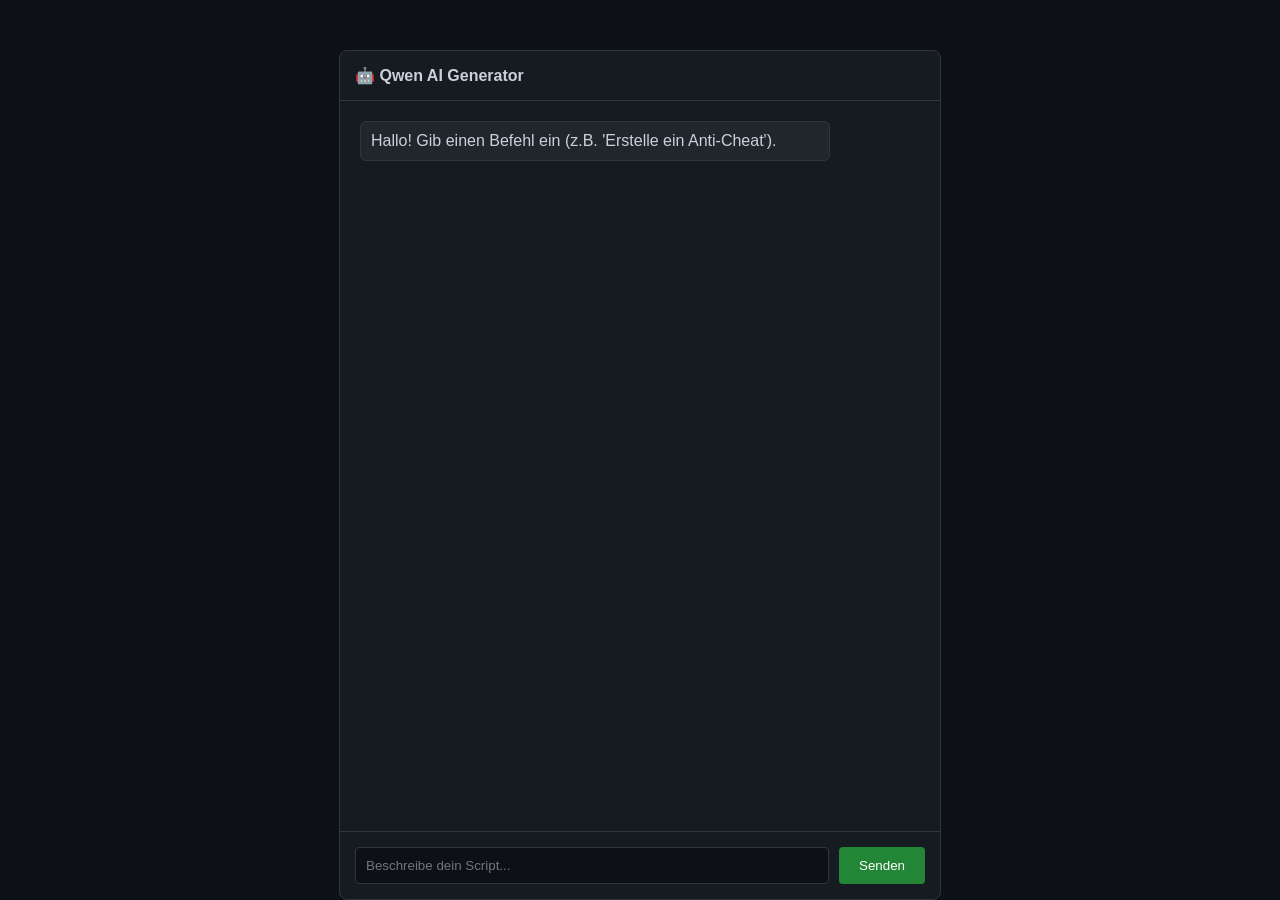
<file: index.html>
<!DOCTYPE html>
<html lang="de">
<head>
    <meta charset="UTF-8">
    <title>Qwen Roblox Generator</title>
    <style>
        body { background: #0d1117; color: #c9d1d9; font-family: sans-serif; display: flex; justify-content: center; height: 100vh; margin: 0; }
        .container { width: 100%; max-width: 600px; background: #161b22; border: 1px solid #30363d; margin-top: 50px; border-radius: 8px; display: flex; flex-direction: column; }
        .chat { flex: 1; padding: 20px; overflow-y: auto; min-height: 300px; }
        .msg { padding: 10px; border-radius: 6px; margin-bottom: 10px; max-width: 80%; }
        .user { background: #1f6feb; color: white; align-self: flex-end; margin-left: auto; }
        .ai { background: #21262d; border: 1px solid #30363d; }
        .error { background: #4c1a1a; border: 1px solid #da3633; color: #ff7b72; width: 90%; margin: 0 auto; text-align: center; }
        .code-box { background: #000; padding: 10px; border: 1px solid #30363d; color: #58a6ff; font-family: monospace; cursor: pointer; margin-top: 5px; }
        input { flex: 1; padding: 10px; background: #0d1117; border: 1px solid #30363d; color: white; border-radius: 4px; }
        button { padding: 10px 20px; background: #238636; color: white; border: none; border-radius: 4px; cursor: pointer; margin-left: 10px; }
        .input-area { padding: 15px; border-top: 1px solid #30363d; display: flex; }
    </style>
</head>
<body>
<div class="container">
    <div style="padding:15px; border-bottom:1px solid #30363d; font-weight:bold;">🤖 Qwen AI Generator</div>
    <div class="chat" id="chat">
        <div class="msg ai">Hallo! Gib einen Befehl ein (z.B. 'Erstelle ein Anti-Cheat').</div>
    </div>
    <div class="input-area">
        <input type="text" id="inp" placeholder="Beschreibe dein Script..." onkeypress="if(event.key==='Enter') send()">
        <button onclick="send()" id="btn">Senden</button>
    </div>
</div>

<script>
async function send() {
    const inp = document.getElementById('inp');
    const btn = document.getElementById('btn');
    const chat = document.getElementById('chat');
    const txt = inp.value.trim();
    if(!txt) return;

    chat.innerHTML += `<div class="msg user">${txt}</div>`;
    inp.value = '';
    chat.scrollTop = chat.scrollHeight;
    
    const loadId = 'l'+Date.now();
    chat.innerHTML += `<div id="${loadId}" class="msg ai">⏳ Generiere...</div>`;
    btn.disabled = true;

    try {
        const res = await fetch('api.php', {
            method: 'POST',
            headers: {'Content-Type': 'application/json'},
            body: JSON.stringify({prompt: txt})
        });

        // WICHTIG: Erst Text holen, dann versuchen zu parsen
        const raw = await res.text();
        let data;
        try {
            data = JSON.parse(raw);
        } catch(e) {
            throw new Error("Server antwortete kein JSON: " + raw.substring(0, 150));
        }

        document.getElementById(loadId).remove();

        if(data.success) {
            chat.innerHTML += `
                <div class="msg ai">
                    ✅ Erfolg!<br>
                    Code zum Kopieren:
                    <div class="code-box" onclick="navigator.clipboard.writeText('${data.code}');alert('Kopiert!')">${data.code}</div>
                    <small><a href="${data.url}" target="_blank" style="color:#58a6ff">Auf GitHub ansehen</a></small>
                </div>`;
        } else {
            // Hier wird der echte Fehlertext ausgegeben
            const errText = typeof data.error === 'object' ? JSON.stringify(data.error) : data.error;
            chat.innerHTML += `<div class="msg error">❌ Fehler: ${errText}</div>`;
            console.error("Detailfehler:", data);
        }
    } catch(e) {
        if(document.getElementById(loadId)) document.getElementById(loadId).remove();
        chat.innerHTML += `<div class="msg error">❌ Netzwerkfehler: ${e.message}</div>`;
        console.error(e);
    } finally {
        btn.disabled = false;
        chat.scrollTop = chat.scrollHeight;
    }
}
</script>
</body>
</html>
</file>
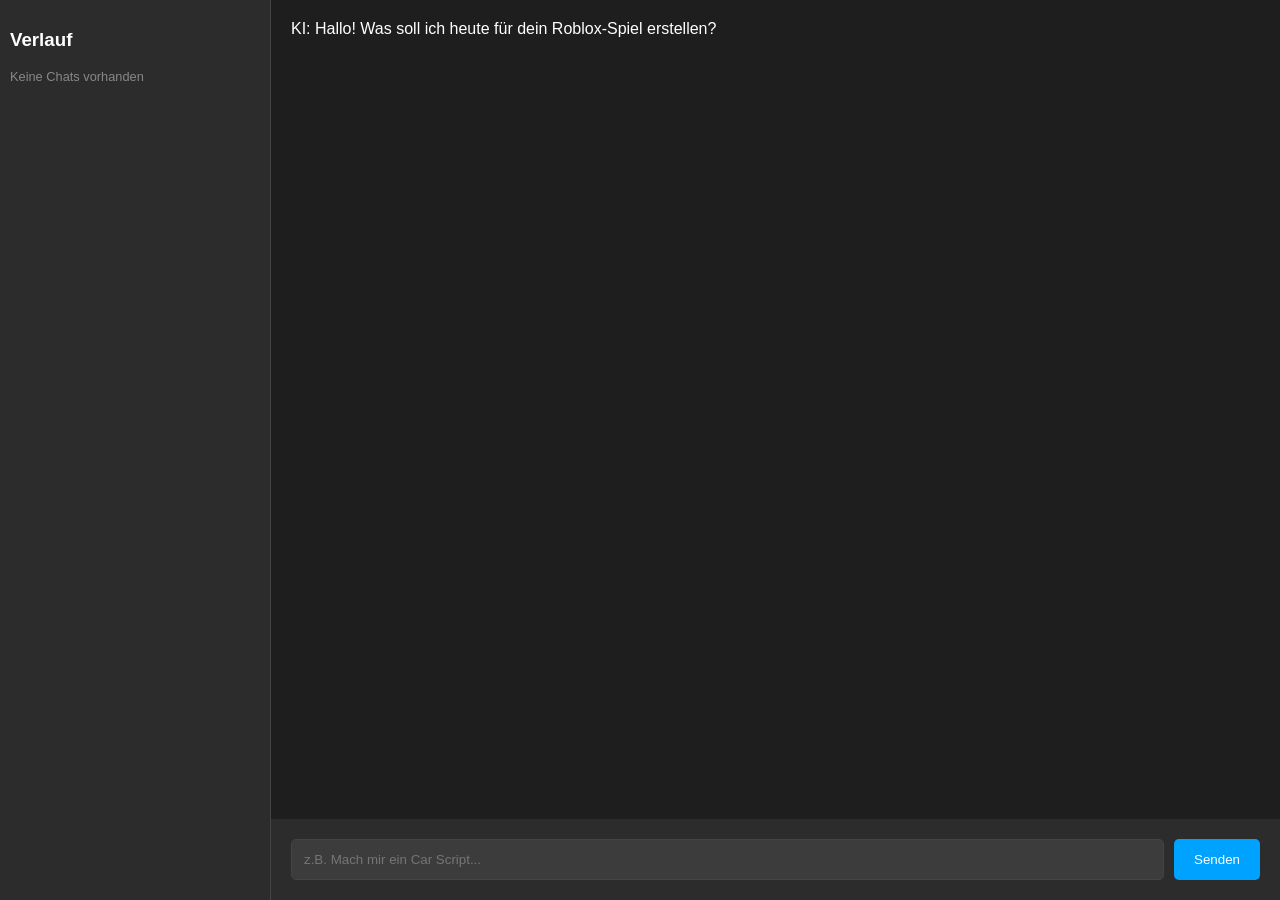
<file: api/chatgpt.html>
<!DOCTYPE html>
<html>
<head>
    <style>
        body { display: flex; height: 100vh; margin: 0; font-family: sans-serif; background: #1e1e1e; color: white; }
        /* Linke Seite: Chat-Liste */
        .sidebar { width: 250px; background: #2c2c2c; border-right: 1px solid #444; padding: 10px; }
        /* Mitte: Chat-Fenster */
        .chat-area { flex: 1; display: flex; flex-direction: column; }
        .messages { flex: 1; padding: 20px; overflow-y: auto; display: flex; flex-direction: column; gap: 10px; }
        .input-area { padding: 20px; background: #2c2c2c; display: flex; gap: 10px; }
        input { flex: 1; padding: 12px; border-radius: 5px; border: 1px solid #444; background: #3c3c3c; color: white; }
        button { padding: 10px 20px; background: #00a2ff; border: none; color: white; border-radius: 5px; cursor: pointer; }
        .code-display { font-family: monospace; background: #000; padding: 5px; color: #0f0; border-radius: 3px; }
    </style>
</head>
<body>
    <div class="sidebar">
        <h3>Verlauf</h3>
        <div style="color: #888; font-size: 0.8em;">Keine Chats vorhanden</div>
    </div>
    <div class="chat-area">
        <div class="messages" id="chatBox">
            <div>KI: Hallo! Was soll ich heute für dein Roblox-Spiel erstellen?</div>
        </div>
        <div class="input-area">
            <input type="text" id="userInput" placeholder="z.B. Mach mir ein Car Script...">
            <button onclick="sendRequest()">Senden</button>
        </div>
    </div>

    <script>
        async function sendRequest() {
            const input = document.getElementById('userInput');
            const chatBox = document.getElementById('chatBox');
            if(!input.value) return;

            // Nachricht anzeigen
            chatBox.innerHTML += `<div>Du: ${input.value}</div>`;
            
            // Hier würdest du dein Vercel-Backend anrufen
            // Für den Test generieren wir eine zufällige ID
            const connectCode = Math.floor(1000 + Math.random() * 9000);
            
            chatBox.innerHTML += `<div>KI: Generiere Script...</div>`;
            setTimeout(() => {
                chatBox.innerHTML += `<div>KI: Fertig! Nutze Code <b class="code-display">${connectCode}</b> im Roblox Plugin.</div>`;
                input.value = "";
            }, 1500);
        }
    </script>
</body>
</html>
</file>
